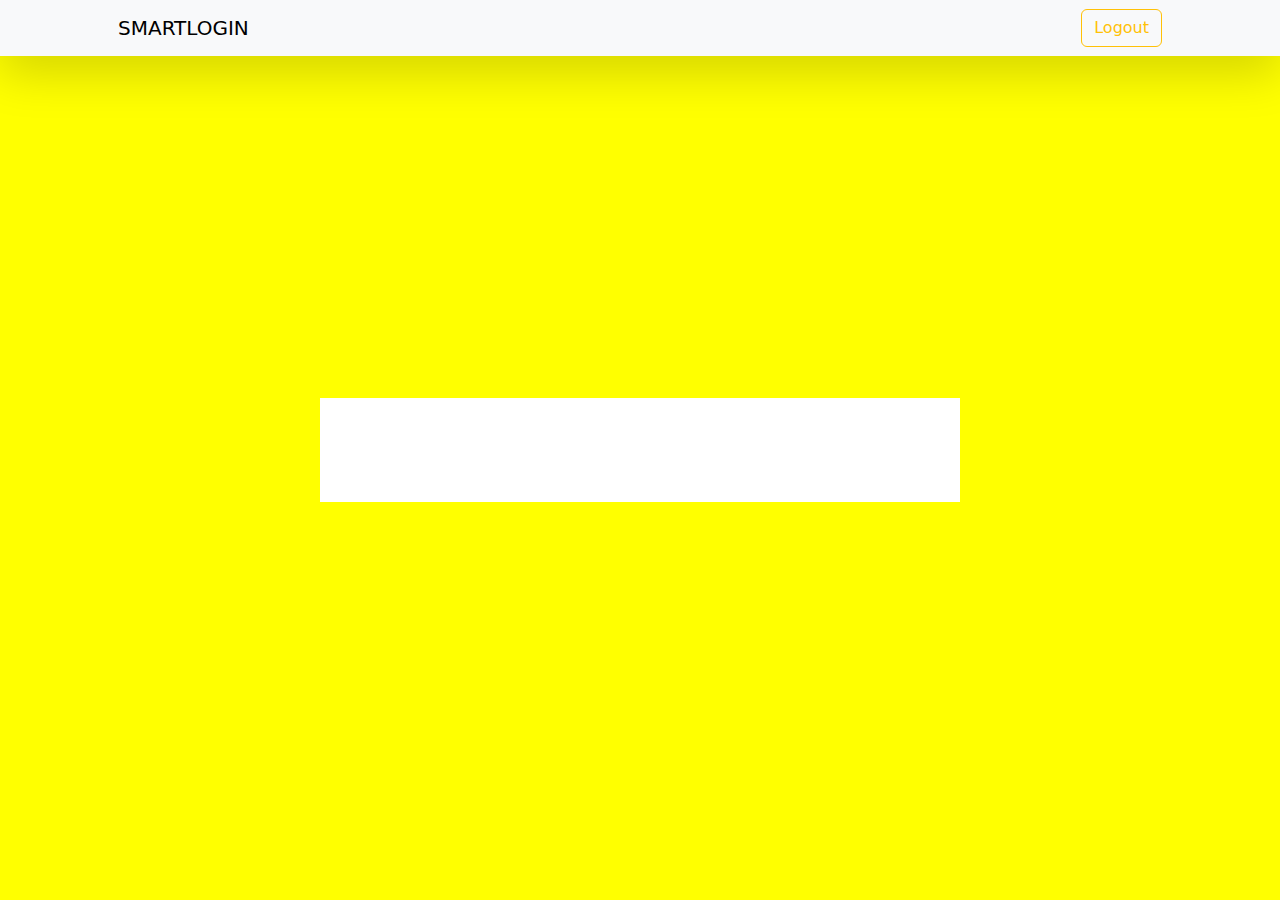
<file: home.html>
<!DOCTYPE html>
<html lang="en">
  <head>
    <meta charset="UTF-8" />
    <meta name="viewport" content="width=device-width, initial-scale=1.0" />
    <title>home</title>
    <link rel="stylesheet" href="css/all.min.css" />
    <link rel="stylesheet" href="css/bootstrap.min.css" />
    <link rel="stylesheet" href="css/style.css" />
    <!-- <link rel="stylesheet" href="css/media.css" /> -->
  </head>
  <body>
    <nav class="navbar bg-body-tertiary shadow-lg">
      <div class="container px-5">
        <a class="navbar-brand">SMARTLOGIN</a>
        <a href="index.html" class="text-decoration-none text-danger"
          ><button class="btn btn-outline-warning" type="submit">
            Logout
          </button></a
        >
      </div>
    </nav>
    <div
      class="container bg-white position-absolute top-50 start-50 translate-middle w-50 p-5"
    >
      <h1 id="welcome" class="text-center text-info"></h1>
    </div>
    <script src="js/index.js"></script>
    <script src="js/bootstrap.bundle.min.js"></script>
  </body>
</html>
</file>
<file: css/style.css>
a {
  text-decoration: none;
  &:hover {
    text-decoration: underline;
  }
  cursor: pointer;
}

body {
  background-color: rgba(255, 255, 0, 1);
}

#Success i {
  color: #04ff00;
}

#Wrong i {
  color: #ff0000;
}

#incorrect i {
  color: #ff0000;
}

#incorrectPass i {
  color: #ff0000;
}

#fillInputs i {
  color: #ff0000;
}
</file>
